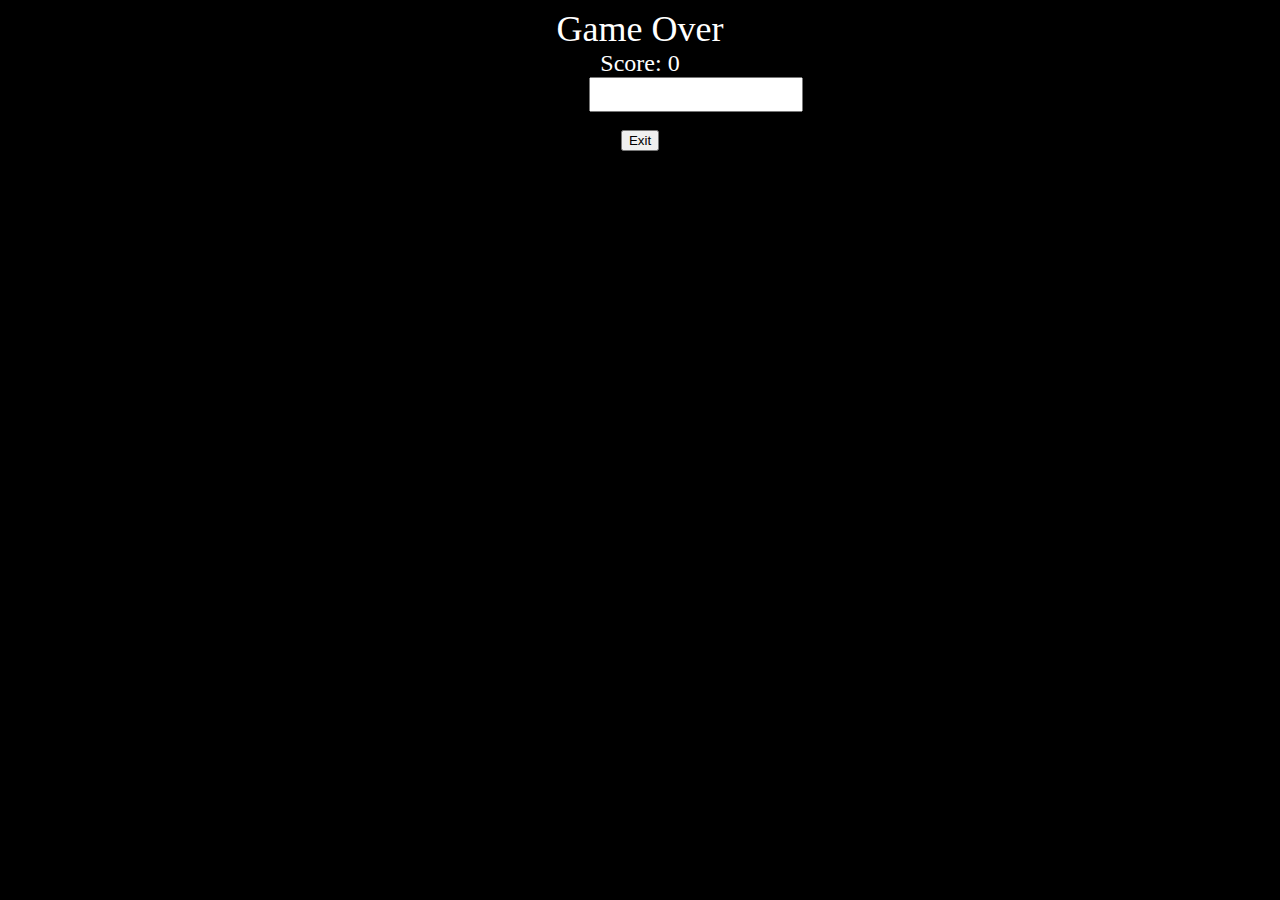
<file: score.html>
<!DOCTYPE html>
<html>
  <head>
    <meta charset="UTF-8">
    <title>Space Invaders - Game Over</title>
    <style>
      #game-over {
        text-align: center;
        font-size: 36px;
        color: white;
      }
      
      #score {
        text-align: center;
        font-size: 24px;
        color: white;
      }
      
      #form {
        text-align: center;
      }
      
      input[type="text"] {
        font-size: 18px;
        padding: 5px;
        width: 200px;
        text-align: center;
      }
    </style>
  </head>
  <body style="background-color: black;">
    <div id="game-over">
      Game Over
    </div>
    <div id="score">
      Score: <span id="score-value">0</span>
    </div>
    <div id="form">
      <form>
        <label for="player-name">Enter Username:</label>
        <input type="text" id="player-name" maxlength="3">
        <br><br>
        <button type="submit">Exit</button>
      </form>
    </div>
    <script>
      // Add JavaScript code to update the score value and validate the player name
    </script>
  </body>
</html>
</file>
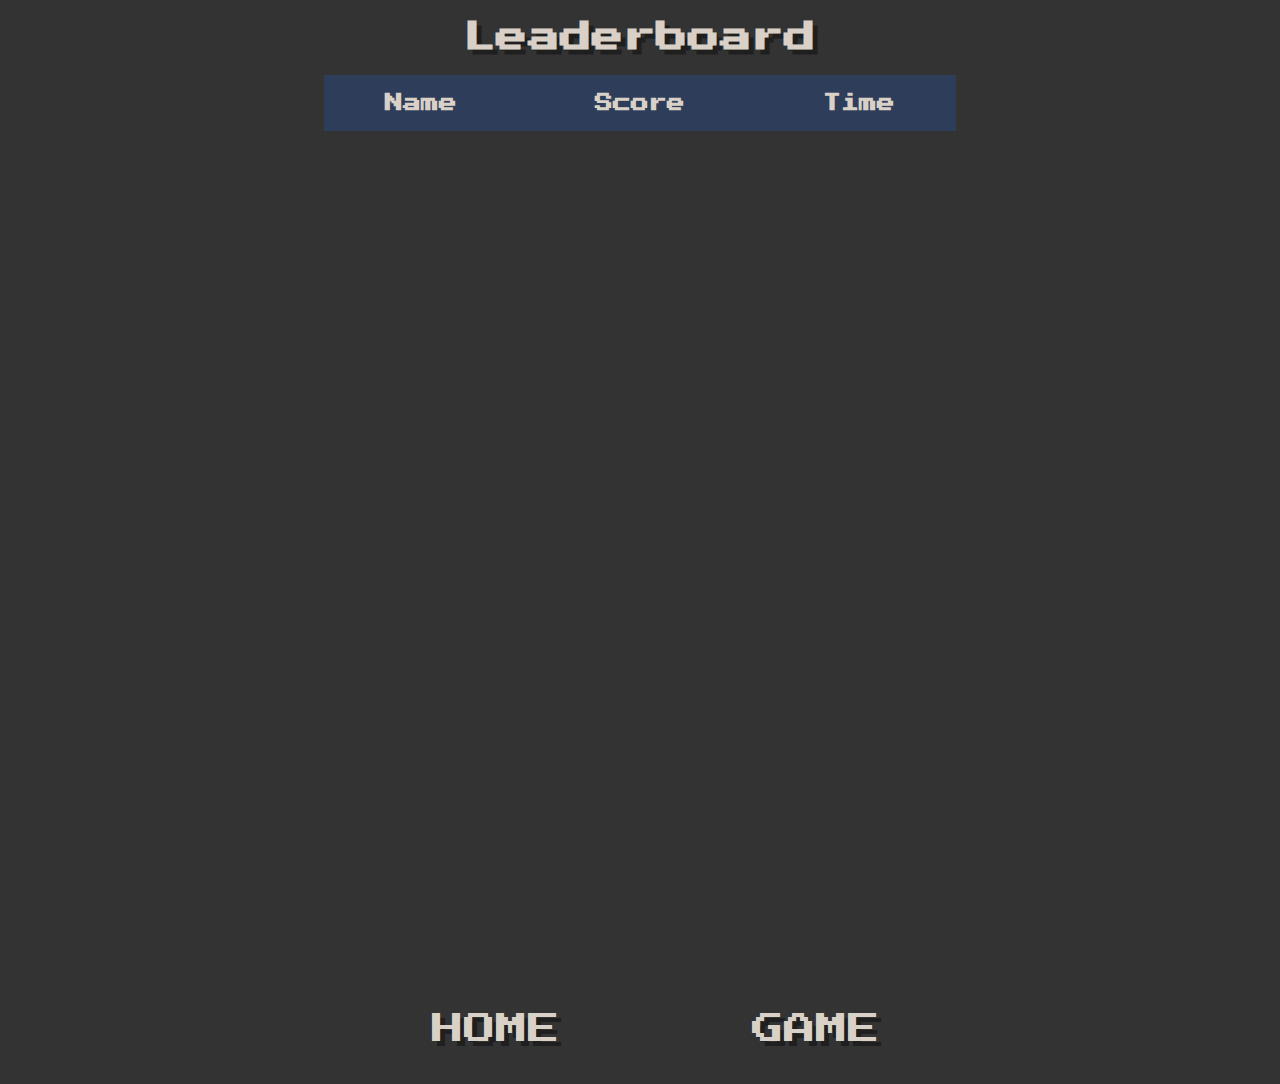
<file: scoreboard.html>
<!DOCTYPE html>
<html lang= en>
  <head>
    <meta charset="UTF-8">
    <title>Earth Defender - Scoreboard</title>
    <link href="https://fonts.googleapis.com/css2?family=Press+Start+2P&display=swap" rel="stylesheet">
    <link rel = "Stylesheet" href = "Css/scoreboard.css" type = "text/css">
    <link rel="icon" href="Images/3-solid.svg" type="image/png">
    <style>
    html {
      cursor: url('Images/crosshairs-solid.svg'), auto;
    }
    </style>
  </head>
  <body>
    <div class="boardWrapper prevent-select">
      <h1>Leaderboard</h1>
      <table id="scoreboard">
        <thead>
          <tr>
            <th>Name</th>
            <th>Score</th>
            <th>Time</th>            
          </tr>
        </thead>
        <tbody></tbody>
      </table>
      <div class="optionWrapper">
        <div id="homeOption" onclick="transitionToPage('index.html')"><span class="popupArrow">&#62;</span>HOME</div> <br>
        <div id="gameOption" onclick="transitionToPage('game.html')"><span class="popupArrow">&#62;</span>GAME</div>        
      </div>      
    </div>
    <script src="https://cdnjs.cloudflare.com/ajax/libs/jquery/3.5.1/jquery.min.js"></script>
    <script src="JavaScript/score.js"></script>
  </body>
</html>
</file>
<file: Css/scoreboard.css>
body {
  background-color: #333;
  text-align: center;
  font-family: 'Press Start 2P', cursive;
  color: #D9D0C7;  
  -webkit-animation: bgcolor 20s infinite alternate;
  animation: bgcolor 10s infinite alternate;
}

@keyframes bgcolor { /*Shifting background*/
  0% {
      background-color: #333
  }

  30% {
      background-color: #332E2E
  }

  60% {
      background-color: #33322E
  }

  90% {
      background-color: #2E332F
  }

  100% {
      background-color: #2E2E33
  }
}

.popupArrow {
  visibility: hidden;
}

.optionWrapper {
  display: flex;
  position: absolute;
  width: 50%;
  left: 25%;
  font-size: 2rem;
  padding: 3% 0;
  justify-content: space-evenly;
  text-shadow: 5px 5px rgb(31, 31, 31);
}

#homeOption:hover .popupArrow, #gameOption:hover .popupArrow { /*Show when arrow when hover*/
  visibility: visible;
  animation: flicker linear 1s infinite forwards;
}

@keyframes flicker {
  0% {
    opacity: 100%;
  }

  100% {
    opacity: 0%;
  }
}

table {
  margin: 0 auto;
  border-collapse: collapse;
  width: 50%;
  height: 100%;
  text-align: center;
  font-size: 18px;
}

.boardWrapper{
  height: 100vh;
}

.boardWrapper h1 {
  text-shadow: 5px 5px rgb(31, 31, 31);
}

th {
  background-color: #2E3D59;
  padding: 3%;
}

tr {
  background-color: #5833A6;
  transition: all .2s ease-in-out;
}

tr:hover {
  transform: scale(1.1);
}

tr:nth-child(even) {
  background-color: #8679D9;
}

.prevent-select {
  -webkit-user-select: none; /* Safari */
  -ms-user-select: none; /* IE 10 and IE 11 */
  user-select: none; /* Standard syntax */
}
</file>
